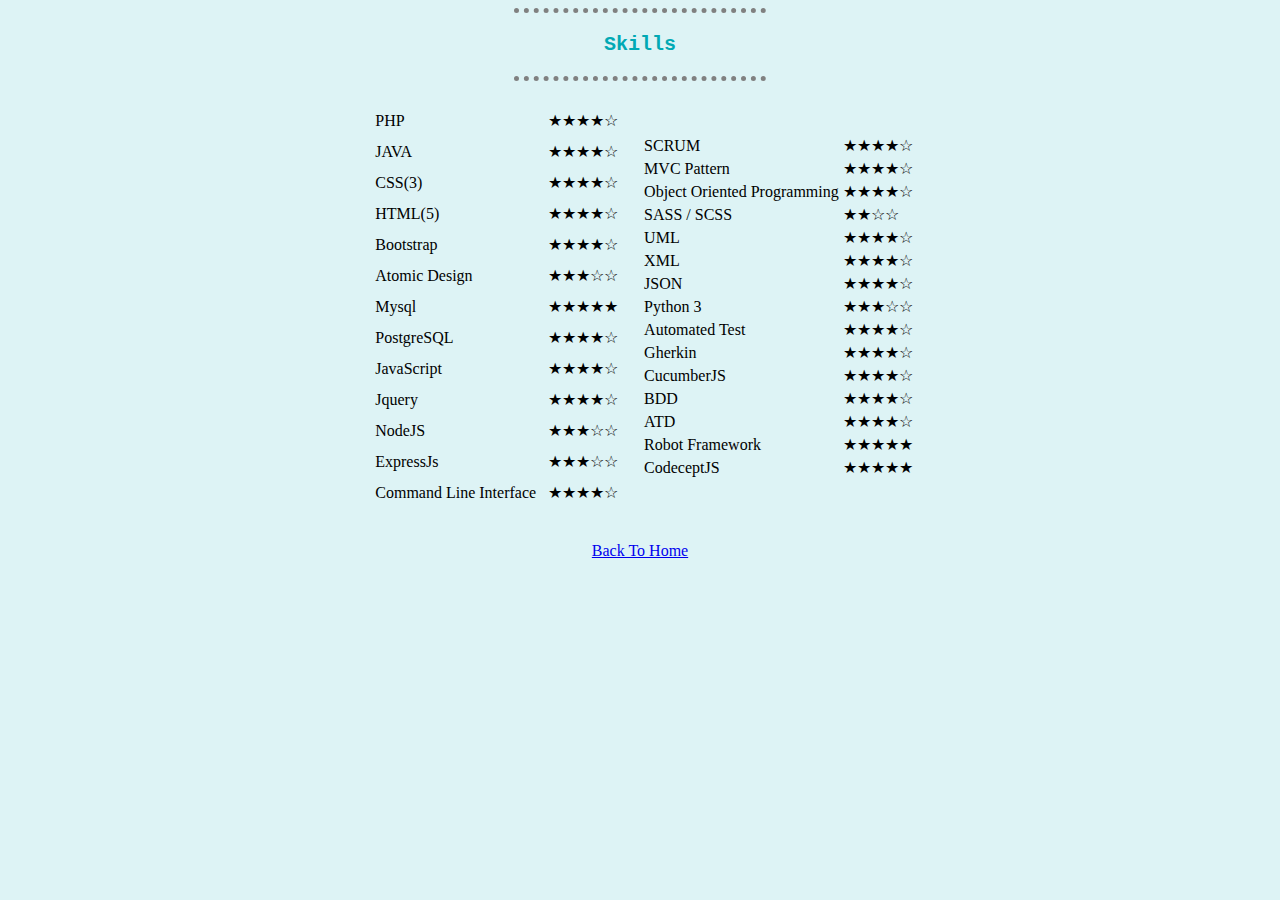
<file: abilities.html>
<!DOCTYPE html>
<html lang="pt-br">

<head>
  <meta charset="UTF-8" />
  <meta name="viewport" content="width=device-width, initial-scale=1.0" />

  <!--EXTERNAL CSS-->
  <link rel="stylesheet" href="css/style.css" />

  <title>My Abilities</title>
</head>

<body>
  <center>
    <hr />
    <h3>Skills</h3>
    <hr />

    <table cellspacing="10">
      <tr>
        <td>
          <table cellspacing="10">
            <tr>
              <td>PHP</td>
              <td>★★★★☆</td>
            </tr>
            <tr>
              <td>JAVA</td>
              <td>★★★★☆</td>
            </tr>
            <tr>
              <td>CSS(3)</td>
              <td>★★★★☆</td>
            </tr>
            <tr>
              <td>HTML(5)</td>
              <td>★★★★☆</td>
            </tr>
            <tr>
              <td>Bootstrap</td>
              <td>★★★★☆</td>
            </tr>
            <tr>
              <td>Atomic Design</td>
              <td>★★★☆☆</td>
            </tr>
            <tr>
              <td>Mysql</td>
              <td>★★★★★</td>
            </tr>
            <tr>
              <td>PostgreSQL</td>
              <td>★★★★☆</td>
            </tr>
            <tr>
              <td>JavaScript</td>
              <td>★★★★☆</td>
            </tr>
            <tr>
              <td>Jquery</td>
              <td>★★★★☆</td>
            </tr>
            <tr>
              <td>NodeJS</td>
              <td>★★★☆☆</td>
            </tr>
            <tr>
              <td>ExpressJs</td>
              <td>★★★☆☆</td>
            </tr>
            <tr>
              <td>Command Line Interface</td>
              <td>★★★★☆</td>
            </tr>
          </table>
        </td>

        <td>
          <table>
            <tr>
              <td>SCRUM</td>
              <td>★★★★☆</td>
            </tr>

            <tr>
              <td>MVC Pattern</td>
              <td>★★★★☆</td>
            </tr>
            <tr>
              <td>Object Oriented Programming</td>
              <td>★★★★☆</td>
            </tr>
            <tr>
              <td>SASS / SCSS</td>
              <td>★★☆☆</td>
            </tr>
            <tr>
              <td>UML</td>
              <td>★★★★☆</td>
            </tr>
            <tr>
              <td>XML</td>
              <td>★★★★☆</td>
            </tr>
            <tr>
              <td>JSON</td>
              <td>★★★★☆</td>
            </tr>
            <tr>
              <td>Python 3</td>
              <td>★★★☆☆</td>
            </tr>
            <tr>
              <td>Automated Test</td>
              <td>★★★★☆</td>
            </tr>
            <tr>
              <td>Gherkin</td>
              <td>★★★★☆</td>
            </tr>
            <tr>
              <td>CucumberJS</td>
              <td>★★★★☆</td>
            </tr>
            <tr>
              <td>BDD</td>
              <td>★★★★☆</td>
            </tr>
            <tr>
              <td>ATD</td>
              <td>★★★★☆</td>
            </tr>
            <tr>
              <td>Robot Framework</td>
              <td>★★★★★</td>
            </tr>
            <tr>
              <td>CodeceptJS</td>
              <td>★★★★★</td>
            </tr>
          </table>
        </td>
      </tr>
    </table>
    <br />
    <a href="index.html">Back To Home</a>
  </center>
</body>

</html>
</file>
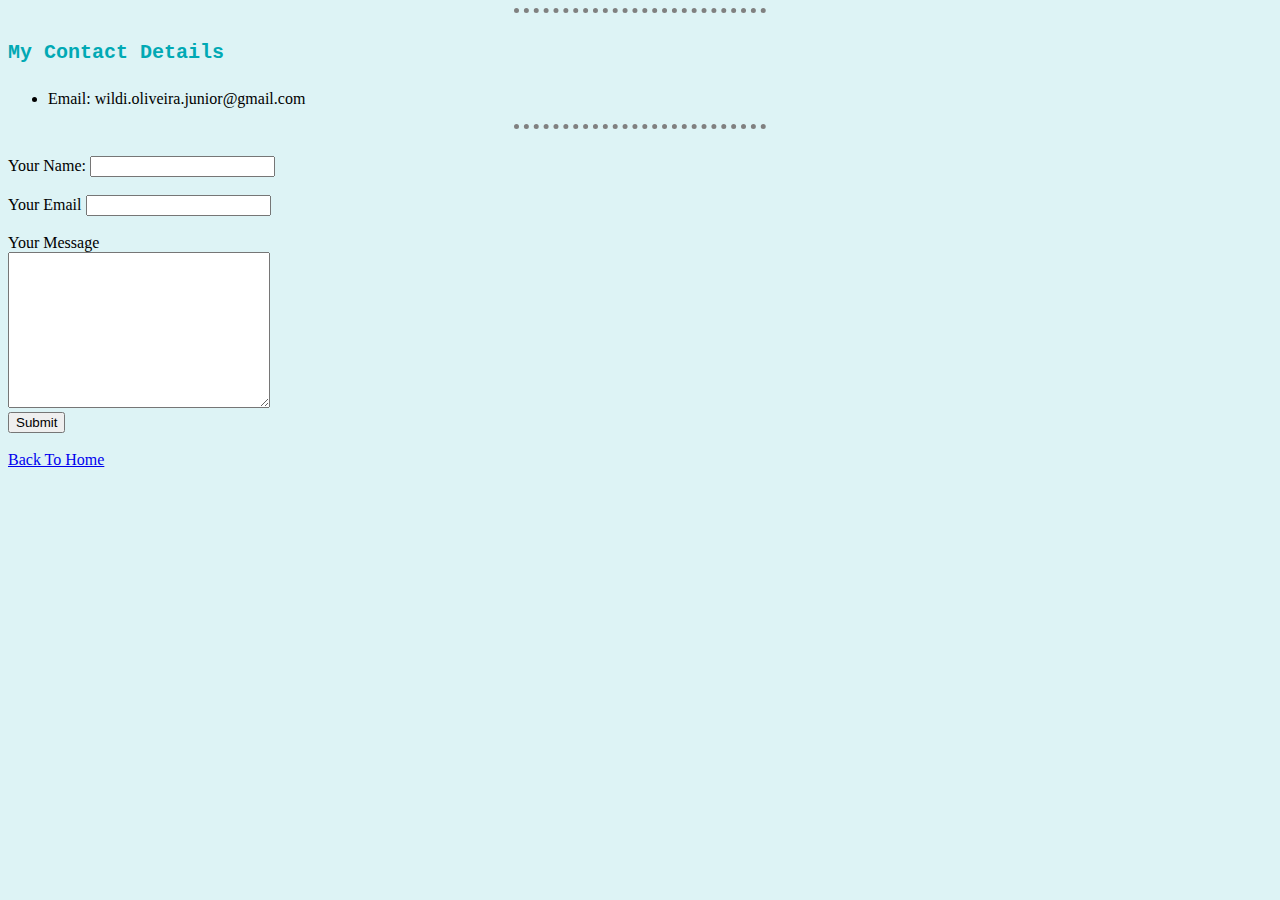
<file: contact.html>
<!DOCTYPE html>
<html lang="pt-br">
  <head>
    <meta charset="UTF-8" />
    <meta name="viewport" content="width=device-width, initial-scale=1.0" />
     
    <!--EXTERNAL CSS-->
     <link rel="stylesheet" href="css/style.css" />
    
     <title>Contact Me</title>
  </head>
  <body>
    <hr size="3" noshade />

    <h4>My Contact Details</h4>
    <ul>
      <li>
        Email: wildi.oliveira.junior@gmail.com
      </li>
    </ul>

    <hr size="3" noshade />
    <br />


    <form action="mailto:infoteste@test.com" method="post" enctype="text/plain" >
      <label for="">Your Name:</label>
      <input type="text" name="yourName" value="" /><br /><br />
      
      <label for="">Your Email</label>
      <input type="email" name="yourEmail" id=""><br /><br />
    
      <label for="">Your Message</label><br />
      <textarea name="yourMessage" id="" cols="30" rows="10"></textarea><br />
      <input type="submit" name="">
    </form>

    <br />
    <a href="index.html">Back To Home</a>

  </body>
</html>
</file>
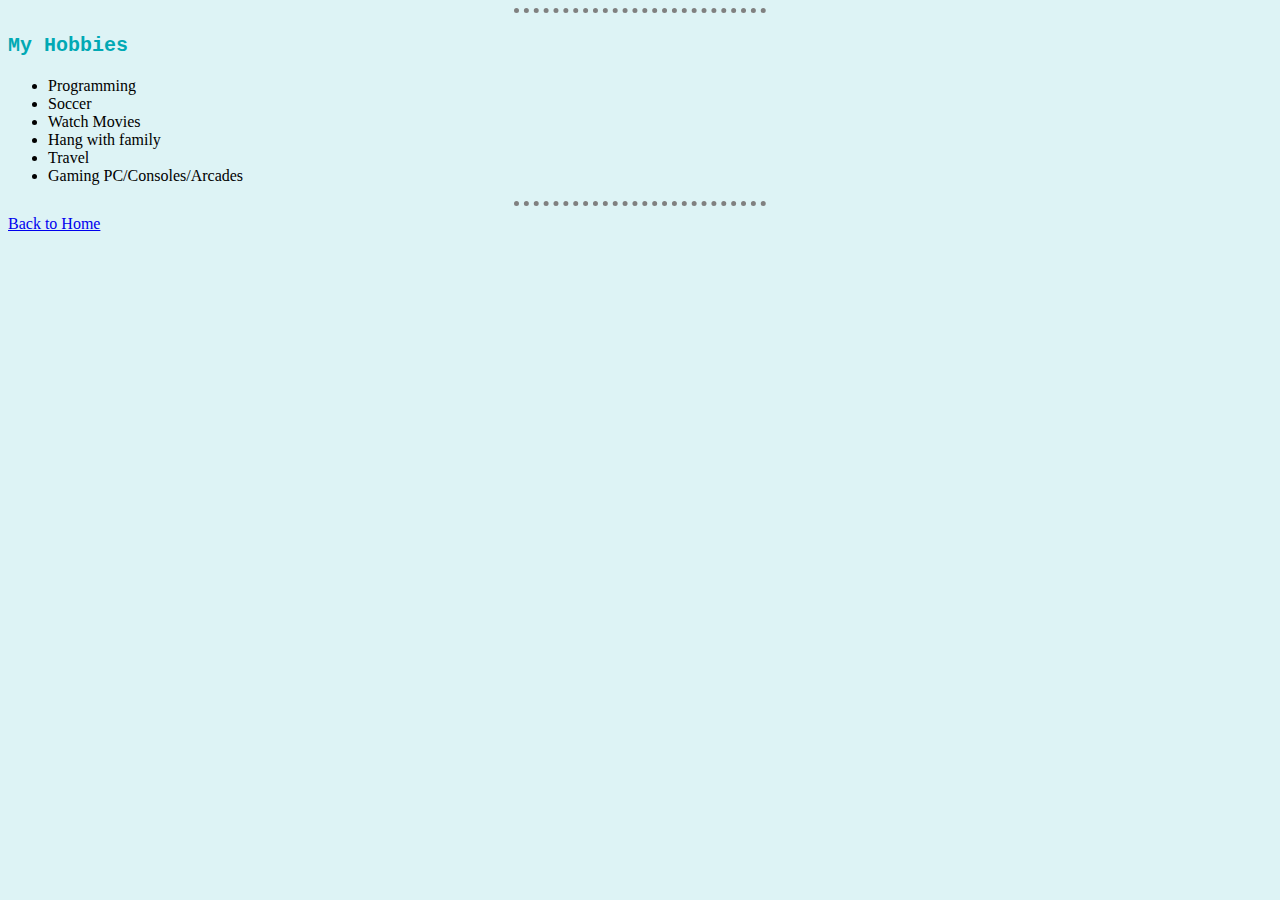
<file: hobbies.html>
<!DOCTYPE html>
<html lang="pt-br">
  <head>
    <meta charset="UTF-8" />
    <meta name="viewport" content="width=device-width, initial-scale=1.0" />
    <!--EXTERNAL CSS-->
    <link rel="stylesheet" href="css/style.css" />
    <title>Wildi's Jr Hobbies</title>
  </head>
  <body>
    <hr size="3" noshade />

    <h3>My Hobbies</h3>

    <ul>
      <li>Programming</li>
      <li>Soccer</li>
      <li>Watch Movies</li>
      <li>Hang with family</li>
      <li>Travel</li>
      <li>Gaming PC/Consoles/Arcades</li>

    </ul>

    <hr size="3" noshade />
    <a href="index.html">Back to Home</a>
  </body>
</html>
</file>
<file: css/style.css>
body {
    background-color: #ddf3f5;
  }

  hr {
    background: none;
    border-color: gray;
    border-style: none;
    border-top-style: dotted;
    border-width: 5px;
    width: 20%;
  }

h1,h2,h3,h4{
    font-size: 20px;
    color: #01a9b4;
    font-family: 'Courier New', Courier, monospace;
}

  img {
    height: 200px;
  }
</file>
